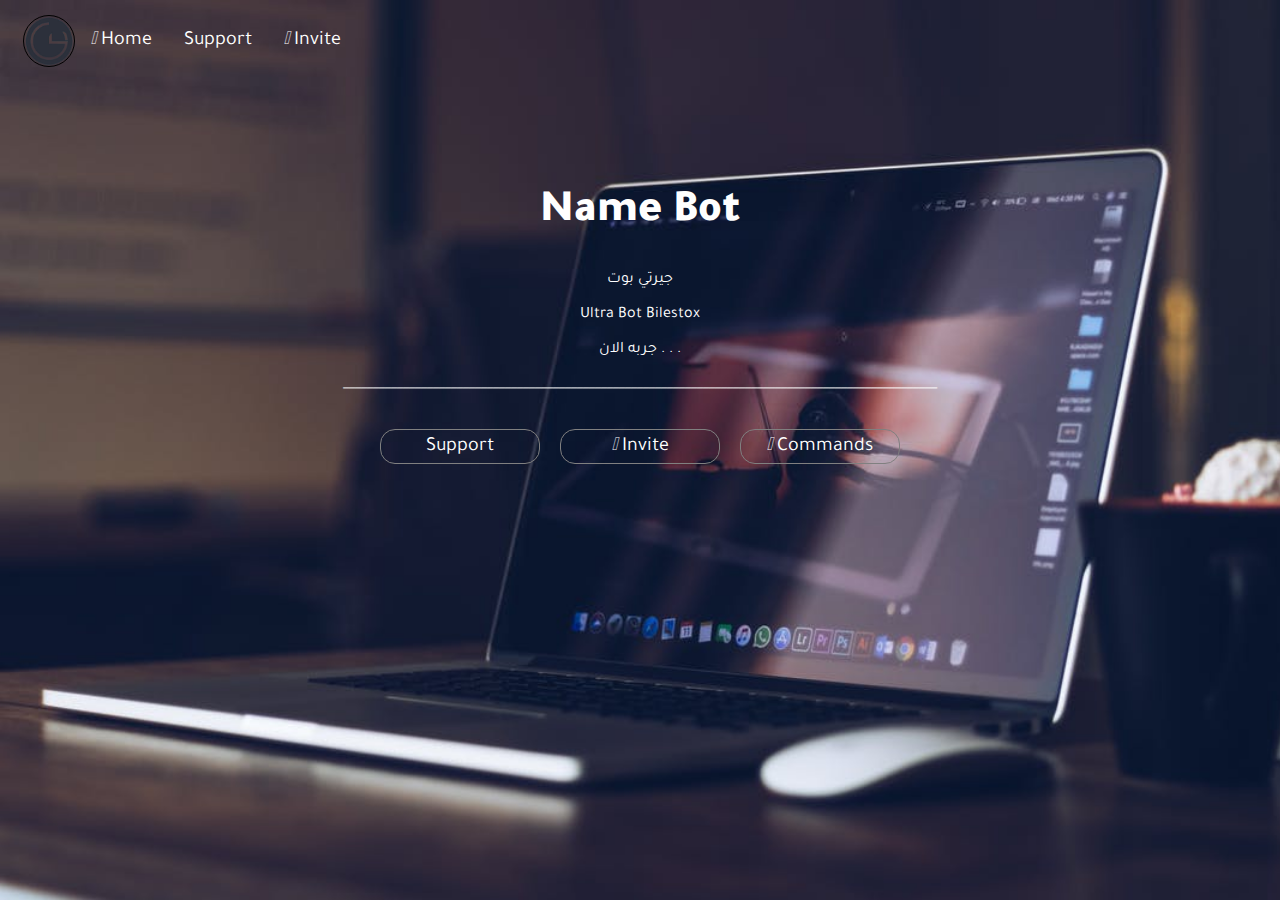
<file: index.html>
<html>
<head>
    <title>Home - Name Bot</title>
<link rel="stylesheet" href="https://fonts.googleapis.com/css?family=Tajawal">
<link rel="stylesheet" href="style.css">
<link rel="stylesheet" href="https://pro.fontawesome.com/releases/v5.10.0/css/all.css" integrity="sha384-AYmEC3Yw5cVb3ZcuHtOA93w35dYTsvhLPVnYs9eStHfGJvOvKxVfELGroGkvsg+p" crossorigin="anonymous"/>
<script src="https://cdnjs.cloudflare.com/ajax/libs/popper.js/1.16.0/umd/popper.min.js"></script>
<link rel="stylesheet" href="https://cdnjs.cloudflare.com/ajax/libs/font-awesome/4.7.0/css/font-awesome.min.css">
<link rel="icon" href="bot.png">
</head>
<body>

<ul>
<img class="ttt" src="bot.png">  
  <li class="l"><a class="active" href="index.html"> <i class="fas fa-home"></i> Home</a></li>
  <li class="l"><a href="رابط الدعم الفني"><i class="fas fa-user-friends"></i> Support</a></li>
  <li class="l"><a href="رابط اضافة البوت"><i class="fas fa-plus"></i> Invite</a></li>
</ul>
<h1 class="hh"> <b>Name Bot</b></h1>
<p>جيرتي بوت<br></p>
<p>Ultra Bot Bilestox
<br></p>
<p>جربه الان . . .</p>
<p>___________________________________________________________________________________________________</p><br>
<center>
<button>
  <a href="رابط الدعم الفني"><i class="fas fa-user-friends"></i> Support</a>
</button>
&nbsp;&nbsp;&nbsp;
<button>
  <a href="رابط اضافة البوت"><i class="fas fa-plus"></i> Invite</a>
</button>
&nbsp;&nbsp;&nbsp;
<button>
  <a href="commands.html"><i class="fas fa-list-ul"></i> Commands</a>
</button>
</center>
</font>
</body>
</html>
</file>
<file: style.css>
body{
  background-image: url('back.jpeg');
  background-repeat: no-repeat;
  background-size: cover;
}

ul {
  list-style-type: none;
  padding: 0;
  overflow: hidden;
  margin-left: 15px;
  margin-top: 15px;

}

li {
  float: left;
}

.hh{
  text-align: center;
  font-size: 45px;
  font-family: 'Tajawal', sans-serif;
  color: white;
  margin-top: 120px;
}

p{
  text-align: center;
  font-family: 'Tajawal', sans-serif;
  color: white;
}

button{
  font-family: 'Tajawal', sans-serif;
  border-radius: 15px;
  text-decoration: none;
  border: 1px solid grey;
  background: none;
  font-size: 20px;
  text-align: center;
  height: 35px;
  width: 160px;
}

button:hover{
  border: 1px solid gold;
  transition: all 0.5s
}

a{
  text-decoration: none;
  color: white;
}

li a {
  display: block;
  color: white;
  text-align: center;
  padding: 14px 16px;
  text-decoration: none;
  font-family: 'Tajawal', sans-serif;
  font-size: 20px;
}

li a:hover{
  color: #0ec6c3;
  transition: all 0.5s
}

.ttt{
  float: left;
  border: solid 1px black ;
  border-radius: 50%;
  width: 50px;
  height: 50px;
}
</file>
